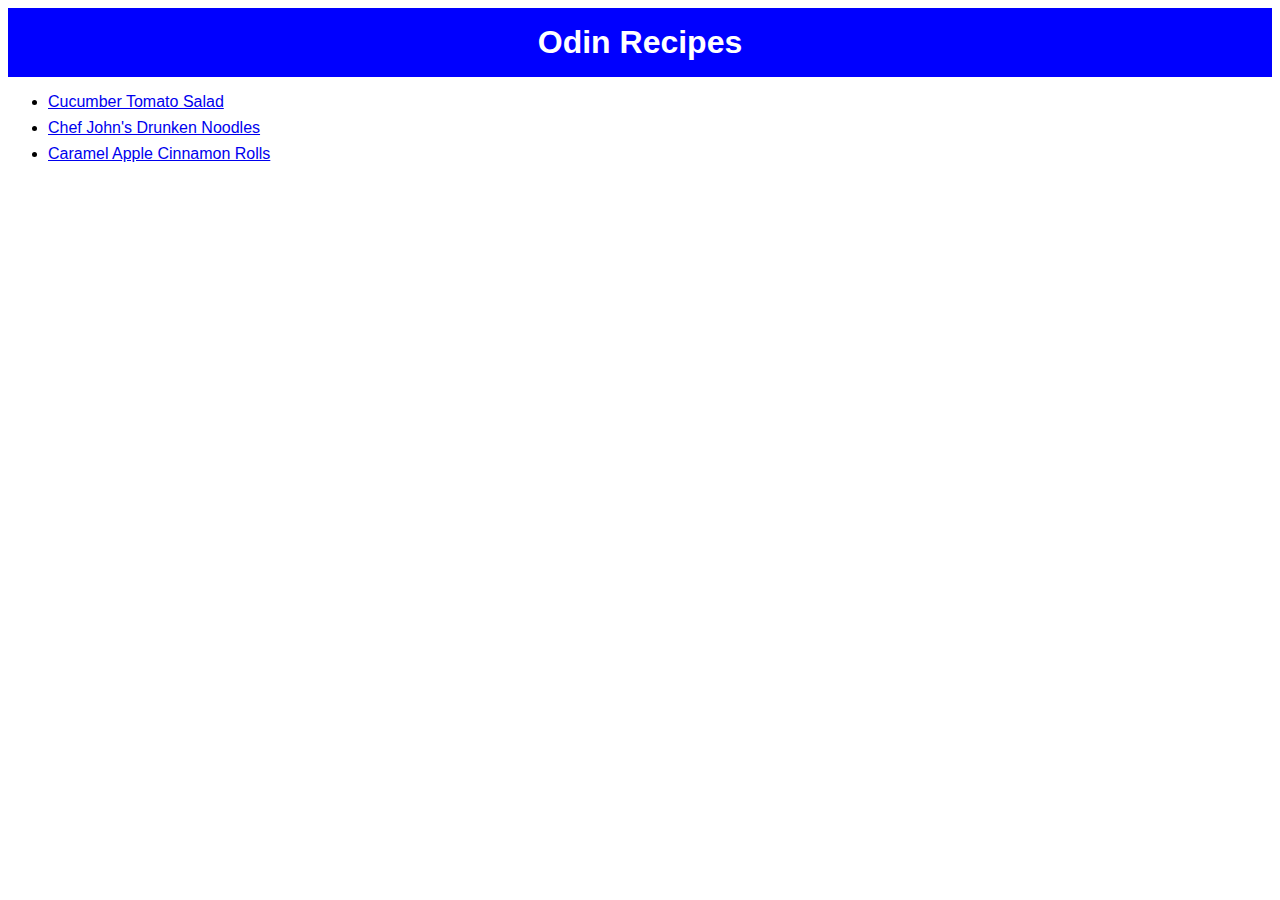
<file: index.html>
<!DOCTYPE html>
<html lang="en">
    <head>
        <meta charset="utf-8">
        <link rel="stylesheet" href="styles.css">
        <title>Main Page</title>
    </head>
    <body>
        <h1>Odin Recipes</h1>

        <ul>
            <li><a href="recipes/cucumber-tomato-salad.html">Cucumber Tomato Salad</a></li>
            <li><a href="recipes/drunken-noodles.html">Chef John's Drunken Noodles</a></li>
            <li><a href="recipes/cinnamon-rolls.html">Caramel Apple Cinnamon Rolls</a></li>
        </ul>
    </body>
</html>
</file>
<file: styles.css>
* {
    font-family: Arial, sans-serif;
}

h1,
h2 {
    color: white;
    background-color: blue;
    margin: 8px auto;
    padding: 16px;
    text-align: center;
}

li, ol {
    margin-bottom: 8px;
}

img {
    display: block;
    margin: 16px auto;
}

.photocred-container {
    margin: 16px auto;
    text-align: center;
    font-size: 10px;
}

.photocred {
    margin: auto;
}

.home-button {
    display: block;
    text-align: center;
    border: 1px solid black;
    padding: 8px;
}
</file>
